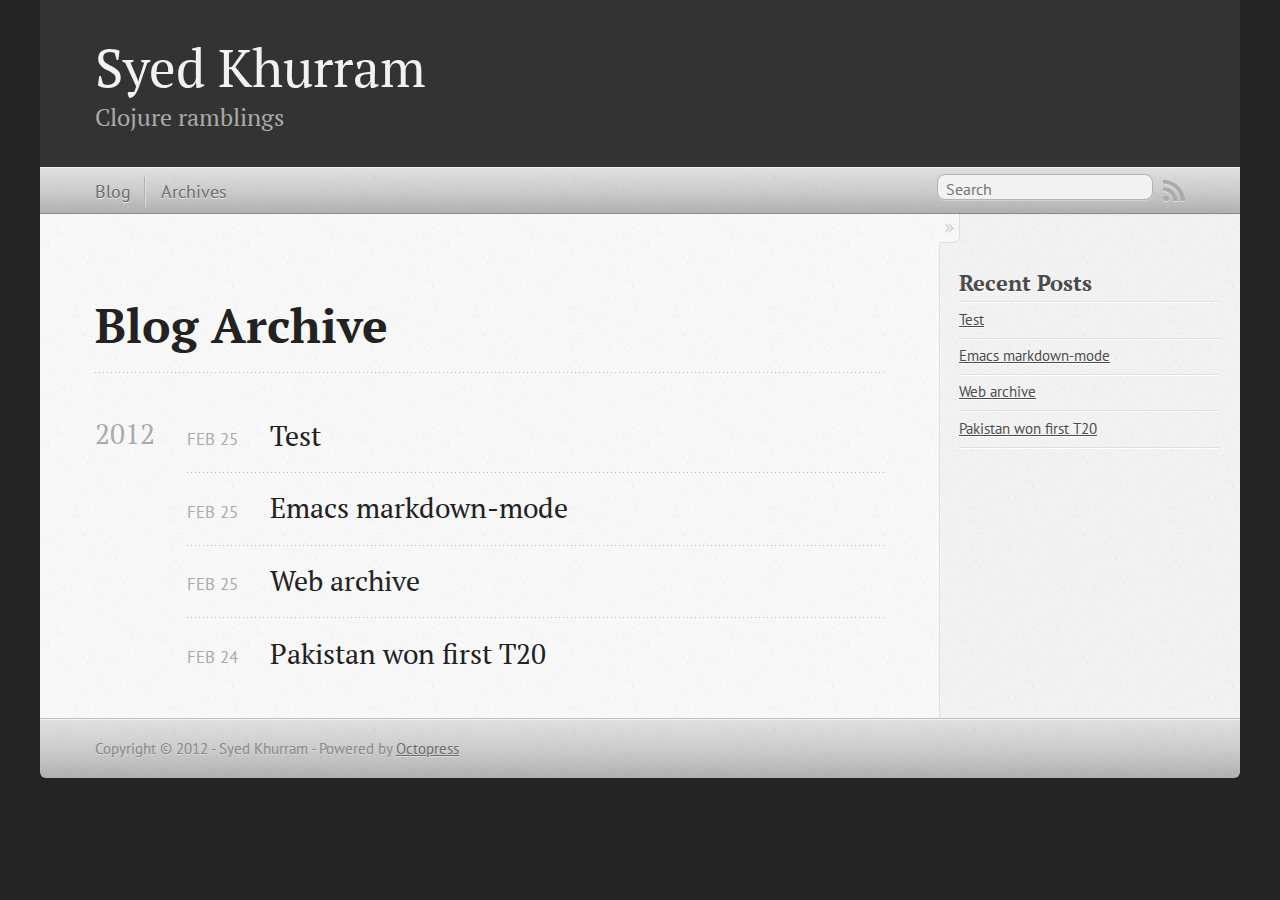
<file: blog/archives/index.html>
<!DOCTYPE html>
<!--[if IEMobile 7 ]><html class="no-js iem7"><![endif]-->
<!--[if lt IE 9]><html class="no-js lte-ie8"><![endif]-->
<!--[if (gt IE 8)|(gt IEMobile 7)|!(IEMobile)|!(IE)]><!--><html class="no-js" lang="en"><!--<![endif]-->
<head>
  <meta charset="utf-8">
  <title>Blog Archive - Syed Khurram</title>
  <meta name="author" content="Syed Khurram">

  
  <meta name="description" content="Blog Archive 2012 Test
Feb 25 2012 Emacs markdown-mode
Feb 25 2012 Web archive
Feb 25 2012 Pakistan won first T20
Feb 24 2012 Recent Posts Test &hellip;">
  

  <!-- http://t.co/dKP3o1e -->
  <meta name="HandheldFriendly" content="True">
  <meta name="MobileOptimized" content="320">
  <meta name="viewport" content="width=device-width, initial-scale=1">

  
  <link rel="canonical" href="http://skhurram.github.com/blog/archives">
  <link href="/favicon.png" rel="icon">
  <link href="/stylesheets/screen.css" media="screen, projection" rel="stylesheet" type="text/css">
  <script src="/javascripts/modernizr-2.0.js"></script>
  <script src="/javascripts/ender.js"></script>
  <script src="/javascripts/octopress.js" type="text/javascript"></script>
  <link href="/atom.xml" rel="alternate" title="Syed Khurram" type="application/atom+xml">
  <!--Fonts from Google"s Web font directory at http://google.com/webfonts -->
<link href="http://fonts.googleapis.com/css?family=PT+Serif:regular,italic,bold,bolditalic" rel="stylesheet" type="text/css">
<link href="http://fonts.googleapis.com/css?family=PT+Sans:regular,italic,bold,bolditalic" rel="stylesheet" type="text/css">

  

</head>

<body   >
  <header role="banner"><hgroup>
  <h1><a href="/">Syed Khurram</a></h1>
  
    <h2>Clojure ramblings</h2>
  
</hgroup>

</header>
  <nav role="navigation"><ul class="subscription" data-subscription="rss">
  <li><a href="/atom.xml" rel="subscribe-rss" title="subscribe via RSS">RSS</a></li>
  
</ul>
  
<form action="http://google.com/search" method="get">
  <fieldset role="search">
    <input type="hidden" name="q" value="site:skhurram.github.com" />
    <input class="search" type="text" name="q" results="0" placeholder="Search"/>
  </fieldset>
</form>
  
<ul class="main-navigation">
  <li><a href="/">Blog</a></li>
  <li><a href="/blog/archives">Archives</a></li>
</ul>

</nav>
  <div id="main">
    <div id="content">
      <div>
<article role="article">
  
  <header>
    <h1 class="entry-title">Blog Archive</h1>
    
  </header>
  
  <div id="blog-archives">



  
  <h2>2012</h2>

<article>
  
<h1><a href="/blog/2012/02/25/test/">Test</a></h1>
<time datetime="2012-02-25T14:58:00+03:00" pubdate><span class='month'>Feb</span> <span class='day'>25</span> <span class='year'>2012</span></time>


</article>



<article>
  
<h1><a href="/blog/2012/02/25/emacs-markdown-mode/">Emacs markdown-mode</a></h1>
<time datetime="2012-02-25T11:42:00+03:00" pubdate><span class='month'>Feb</span> <span class='day'>25</span> <span class='year'>2012</span></time>


</article>



<article>
  
<h1><a href="/blog/2012/02/25/web-archive/">Web archive</a></h1>
<time datetime="2012-02-25T11:28:00+03:00" pubdate><span class='month'>Feb</span> <span class='day'>25</span> <span class='year'>2012</span></time>


</article>



<article>
  
<h1><a href="/blog/2012/02/24/pakistan-won-first-t20/">Pakistan won first T20</a></h1>
<time datetime="2012-02-24T07:16:00+03:00" pubdate><span class='month'>Feb</span> <span class='day'>24</span> <span class='year'>2012</span></time>


</article>

</div>

  
</article>

</div>

<aside class="sidebar">
  
    <section>
  <h1>Recent Posts</h1>
  <ul id="recent_posts">
    
      <li class="post">
        <a href="/blog/2012/02/25/test/">Test</a>
      </li>
    
      <li class="post">
        <a href="/blog/2012/02/25/emacs-markdown-mode/">Emacs markdown-mode</a>
      </li>
    
      <li class="post">
        <a href="/blog/2012/02/25/web-archive/">Web archive</a>
      </li>
    
      <li class="post">
        <a href="/blog/2012/02/24/pakistan-won-first-t20/">Pakistan won first T20</a>
      </li>
    
  </ul>
</section>






  
</aside>


    </div>
  </div>
  <footer role="contentinfo"><p>
  Copyright &copy; 2012 - Syed Khurram -
  <span class="credit">Powered by <a href="http://octopress.org">Octopress</a></span>
</p>

</footer>
  







  <script type="text/javascript">
    (function(){
      var twitterWidgets = document.createElement('script');
      twitterWidgets.type = 'text/javascript';
      twitterWidgets.async = true;
      twitterWidgets.src = 'http://platform.twitter.com/widgets.js';
      document.getElementsByTagName('head')[0].appendChild(twitterWidgets);
    })();
  </script>





</body>
</html>
</file>
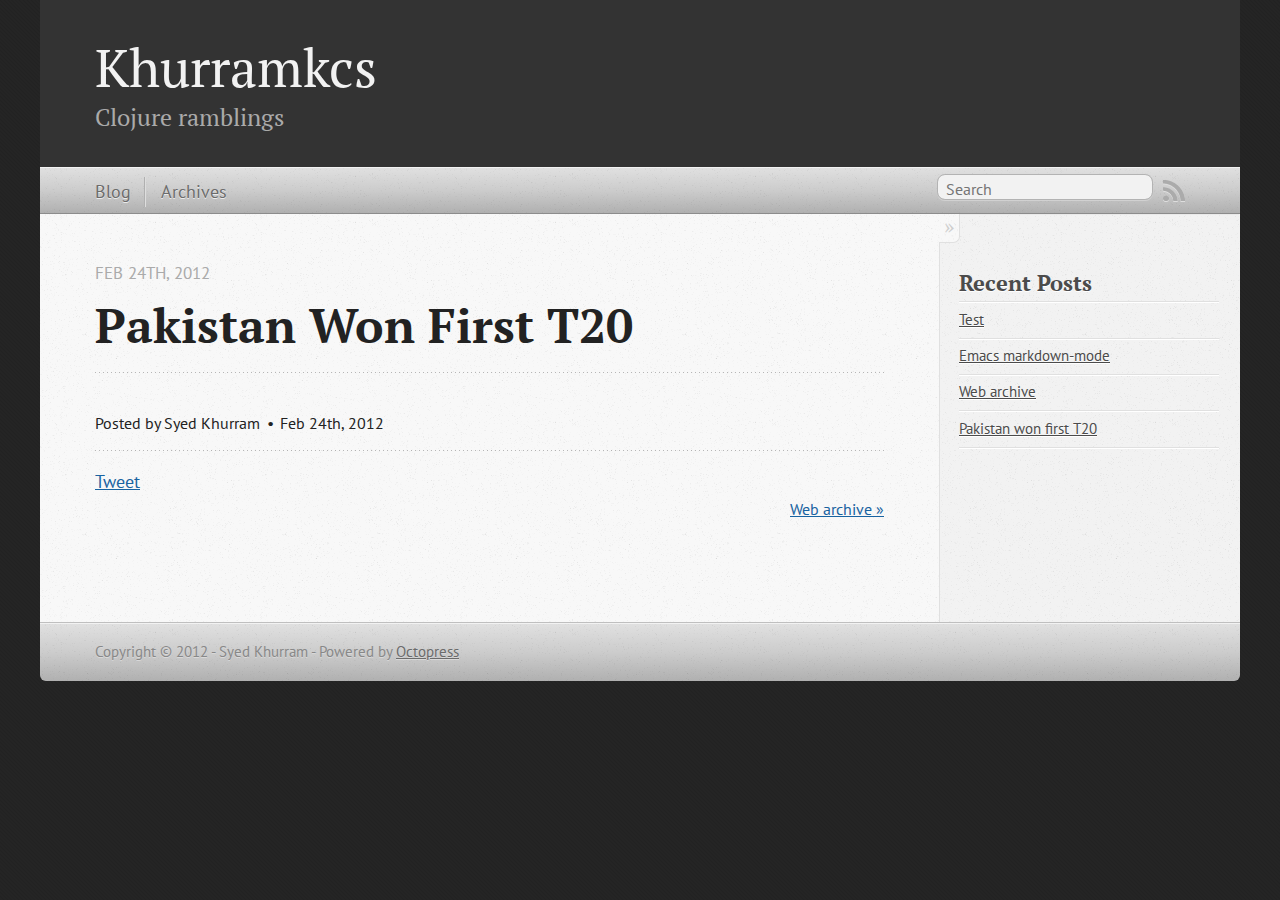
<file: blog/2012/02/24/pakistan-won-first-t20/index.html>
<!DOCTYPE html>
<!--[if IEMobile 7 ]><html class="no-js iem7"><![endif]-->
<!--[if lt IE 9]><html class="no-js lte-ie8"><![endif]-->
<!--[if (gt IE 8)|(gt IEMobile 7)|!(IEMobile)|!(IE)]><!--><html class="no-js" lang="en"><!--<![endif]-->
<head>
  <meta charset="utf-8">
  <title>Pakistan won first T20 - Khurramkcs</title>
  <meta name="author" content="Syed Khurram">

  
  <meta name="description" content="
">
  

  <!-- http://t.co/dKP3o1e -->
  <meta name="HandheldFriendly" content="True">
  <meta name="MobileOptimized" content="320">
  <meta name="viewport" content="width=device-width, initial-scale=1">

  
  <link rel="canonical" href="http://skhurram.github.com/blog/2012/02/24/pakistan-won-first-t20">
  <link href="/favicon.png" rel="icon">
  <link href="/stylesheets/screen.css" media="screen, projection" rel="stylesheet" type="text/css">
  <script src="/javascripts/modernizr-2.0.js"></script>
  <script src="/javascripts/ender.js"></script>
  <script src="/javascripts/octopress.js" type="text/javascript"></script>
  <link href="/atom.xml" rel="alternate" title="Syed Khurram" type="application/atom+xml">
  <!--Fonts from Google"s Web font directory at http://google.com/webfonts -->
<link href="http://fonts.googleapis.com/css?family=PT+Serif:regular,italic,bold,bolditalic" rel="stylesheet" type="text/css">
<link href="http://fonts.googleapis.com/css?family=PT+Sans:regular,italic,bold,bolditalic" rel="stylesheet" type="text/css">

  

</head>

<body   >
  <header role="banner"><hgroup>
  <h1><a href="/">Khurramkcs</a></h1>
  
    <h2>Clojure ramblings</h2>
  
</hgroup>

</header>
  <nav role="navigation"><ul class="subscription" data-subscription="rss">
  <li><a href="/atom.xml" rel="subscribe-rss" title="subscribe via RSS">RSS</a></li>
  
</ul>
  
<form action="http://google.com/search" method="get">
  <fieldset role="search">
    <input type="hidden" name="q" value="site:skhurram.github.com" />
    <input class="search" type="text" name="q" results="0" placeholder="Search"/>
  </fieldset>
</form>
  
<ul class="main-navigation">
  <li><a href="/">Blog</a></li>
  <li><a href="/blog/archives">Archives</a></li>
</ul>

</nav>
  <div id="main">
    <div id="content">
      <div>
<article class="hentry" role="article">
  
  <header>
    
      <h1 class="entry-title">Pakistan Won First T20</h1>
    
    
      <p class="meta">
        








  


<time datetime="2012-02-24T07:16:00+03:00" pubdate data-updated="true">Feb 24<span>th</span>, 2012</time>
        
      </p>
    
  </header>


<div class="entry-content">
</div>


  <footer>
    <p class="meta">
      
  

<span class="byline author vcard">Posted by <span class="fn">Syed Khurram</span></span>

      








  


<time datetime="2012-02-24T07:16:00+03:00" pubdate data-updated="true">Feb 24<span>th</span>, 2012</time>
      


    </p>
    
      <div class="sharing">
  
  <a href="http://twitter.com/share" class="twitter-share-button" data-url="http://skhurram.github.com/blog/2012/02/24/pakistan-won-first-t20/" data-via="" data-counturl="http://skhurram.github.com/blog/2012/02/24/pakistan-won-first-t20/" >Tweet</a>
  
  
  
</div>

    
    <p class="meta">
      
      
        <a class="basic-alignment right" href="/blog/2012/02/25/web-archive/" title="Next Post: Web archive">Web archive &raquo;</a>
      
    </p>
  </footer>
</article>

</div>

<aside class="sidebar">
  
    <section>
  <h1>Recent Posts</h1>
  <ul id="recent_posts">
    
      <li class="post">
        <a href="/blog/2012/02/25/test/">Test</a>
      </li>
    
      <li class="post">
        <a href="/blog/2012/02/25/emacs-markdown-mode/">Emacs markdown-mode</a>
      </li>
    
      <li class="post">
        <a href="/blog/2012/02/25/web-archive/">Web archive</a>
      </li>
    
      <li class="post">
        <a href="/blog/2012/02/24/pakistan-won-first-t20/">Pakistan won first T20</a>
      </li>
    
  </ul>
</section>






  
</aside>


    </div>
  </div>
  <footer role="contentinfo"><p>
  Copyright &copy; 2012 - Syed Khurram -
  <span class="credit">Powered by <a href="http://octopress.org">Octopress</a></span>
</p>

</footer>
  







  <script type="text/javascript">
    (function(){
      var twitterWidgets = document.createElement('script');
      twitterWidgets.type = 'text/javascript';
      twitterWidgets.async = true;
      twitterWidgets.src = 'http://platform.twitter.com/widgets.js';
      document.getElementsByTagName('head')[0].appendChild(twitterWidgets);
    })();
  </script>





</body>
</html>
</file>
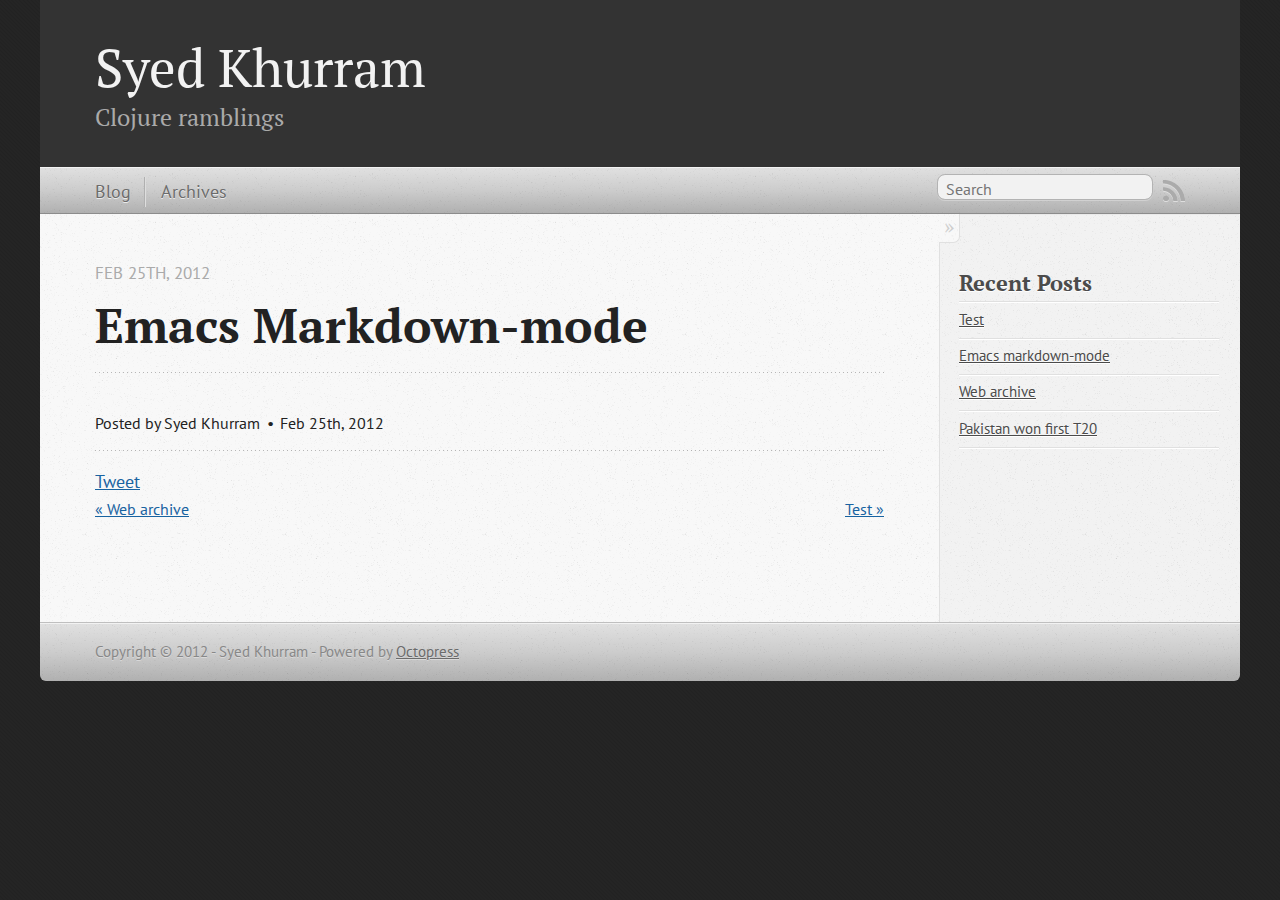
<file: blog/2012/02/25/emacs-markdown-mode/index.html>
<!DOCTYPE html>
<!--[if IEMobile 7 ]><html class="no-js iem7"><![endif]-->
<!--[if lt IE 9]><html class="no-js lte-ie8"><![endif]-->
<!--[if (gt IE 8)|(gt IEMobile 7)|!(IEMobile)|!(IE)]><!--><html class="no-js" lang="en"><!--<![endif]-->
<head>
  <meta charset="utf-8">
  <title>Emacs markdown-mode - Syed Khurram</title>
  <meta name="author" content="Syed Khurram">

  
  <meta name="description" content="
">
  

  <!-- http://t.co/dKP3o1e -->
  <meta name="HandheldFriendly" content="True">
  <meta name="MobileOptimized" content="320">
  <meta name="viewport" content="width=device-width, initial-scale=1">

  
  <link rel="canonical" href="http://skhurram.github.com/blog/2012/02/25/emacs-markdown-mode">
  <link href="/favicon.png" rel="icon">
  <link href="/stylesheets/screen.css" media="screen, projection" rel="stylesheet" type="text/css">
  <script src="/javascripts/modernizr-2.0.js"></script>
  <script src="/javascripts/ender.js"></script>
  <script src="/javascripts/octopress.js" type="text/javascript"></script>
  <link href="/atom.xml" rel="alternate" title="Syed Khurram" type="application/atom+xml">
  <!--Fonts from Google"s Web font directory at http://google.com/webfonts -->
<link href="http://fonts.googleapis.com/css?family=PT+Serif:regular,italic,bold,bolditalic" rel="stylesheet" type="text/css">
<link href="http://fonts.googleapis.com/css?family=PT+Sans:regular,italic,bold,bolditalic" rel="stylesheet" type="text/css">

  

</head>

<body   >
  <header role="banner"><hgroup>
  <h1><a href="/">Syed Khurram</a></h1>
  
    <h2>Clojure ramblings</h2>
  
</hgroup>

</header>
  <nav role="navigation"><ul class="subscription" data-subscription="rss">
  <li><a href="/atom.xml" rel="subscribe-rss" title="subscribe via RSS">RSS</a></li>
  
</ul>
  
<form action="http://google.com/search" method="get">
  <fieldset role="search">
    <input type="hidden" name="q" value="site:skhurram.github.com" />
    <input class="search" type="text" name="q" results="0" placeholder="Search"/>
  </fieldset>
</form>
  
<ul class="main-navigation">
  <li><a href="/">Blog</a></li>
  <li><a href="/blog/archives">Archives</a></li>
</ul>

</nav>
  <div id="main">
    <div id="content">
      <div>
<article class="hentry" role="article">
  
  <header>
    
      <h1 class="entry-title">Emacs Markdown-mode</h1>
    
    
      <p class="meta">
        








  


<time datetime="2012-02-25T11:42:00+03:00" pubdate data-updated="true">Feb 25<span>th</span>, 2012</time>
        
      </p>
    
  </header>


<div class="entry-content">
</div>


  <footer>
    <p class="meta">
      
  

<span class="byline author vcard">Posted by <span class="fn">Syed Khurram</span></span>

      








  


<time datetime="2012-02-25T11:42:00+03:00" pubdate data-updated="true">Feb 25<span>th</span>, 2012</time>
      


    </p>
    
      <div class="sharing">
  
  <a href="http://twitter.com/share" class="twitter-share-button" data-url="http://skhurram.github.com/blog/2012/02/25/emacs-markdown-mode/" data-via="" data-counturl="http://skhurram.github.com/blog/2012/02/25/emacs-markdown-mode/" >Tweet</a>
  
  
  
</div>

    
    <p class="meta">
      
        <a class="basic-alignment left" href="/blog/2012/02/25/web-archive/" title="Previous Post: Web archive">&laquo; Web archive</a>
      
      
        <a class="basic-alignment right" href="/blog/2012/02/25/test/" title="Next Post: Test">Test &raquo;</a>
      
    </p>
  </footer>
</article>

</div>

<aside class="sidebar">
  
    <section>
  <h1>Recent Posts</h1>
  <ul id="recent_posts">
    
      <li class="post">
        <a href="/blog/2012/02/25/test/">Test</a>
      </li>
    
      <li class="post">
        <a href="/blog/2012/02/25/emacs-markdown-mode/">Emacs markdown-mode</a>
      </li>
    
      <li class="post">
        <a href="/blog/2012/02/25/web-archive/">Web archive</a>
      </li>
    
      <li class="post">
        <a href="/blog/2012/02/24/pakistan-won-first-t20/">Pakistan won first T20</a>
      </li>
    
  </ul>
</section>






  
</aside>


    </div>
  </div>
  <footer role="contentinfo"><p>
  Copyright &copy; 2012 - Syed Khurram -
  <span class="credit">Powered by <a href="http://octopress.org">Octopress</a></span>
</p>

</footer>
  







  <script type="text/javascript">
    (function(){
      var twitterWidgets = document.createElement('script');
      twitterWidgets.type = 'text/javascript';
      twitterWidgets.async = true;
      twitterWidgets.src = 'http://platform.twitter.com/widgets.js';
      document.getElementsByTagName('head')[0].appendChild(twitterWidgets);
    })();
  </script>





</body>
</html>
</file>
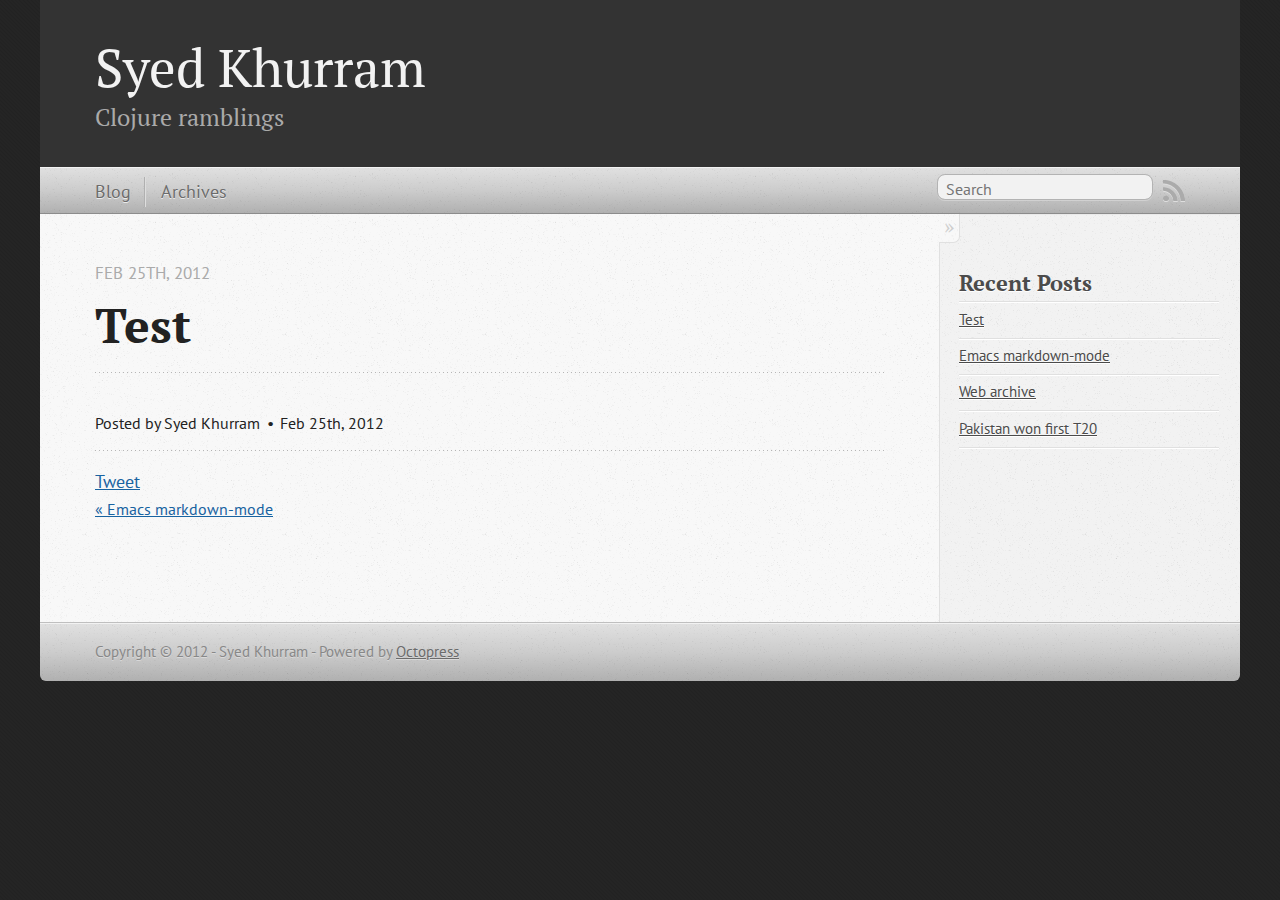
<file: blog/2012/02/25/test/index.html>
<!DOCTYPE html>
<!--[if IEMobile 7 ]><html class="no-js iem7"><![endif]-->
<!--[if lt IE 9]><html class="no-js lte-ie8"><![endif]-->
<!--[if (gt IE 8)|(gt IEMobile 7)|!(IEMobile)|!(IE)]><!--><html class="no-js" lang="en"><!--<![endif]-->
<head>
  <meta charset="utf-8">
  <title>Test - Syed Khurram</title>
  <meta name="author" content="Syed Khurram">

  
  <meta name="description" content="
">
  

  <!-- http://t.co/dKP3o1e -->
  <meta name="HandheldFriendly" content="True">
  <meta name="MobileOptimized" content="320">
  <meta name="viewport" content="width=device-width, initial-scale=1">

  
  <link rel="canonical" href="http://skhurram.github.com/blog/2012/02/25/test">
  <link href="/favicon.png" rel="icon">
  <link href="/stylesheets/screen.css" media="screen, projection" rel="stylesheet" type="text/css">
  <script src="/javascripts/modernizr-2.0.js"></script>
  <script src="/javascripts/ender.js"></script>
  <script src="/javascripts/octopress.js" type="text/javascript"></script>
  <link href="/atom.xml" rel="alternate" title="Syed Khurram" type="application/atom+xml">
  <!--Fonts from Google"s Web font directory at http://google.com/webfonts -->
<link href="http://fonts.googleapis.com/css?family=PT+Serif:regular,italic,bold,bolditalic" rel="stylesheet" type="text/css">
<link href="http://fonts.googleapis.com/css?family=PT+Sans:regular,italic,bold,bolditalic" rel="stylesheet" type="text/css">

  

</head>

<body   >
  <header role="banner"><hgroup>
  <h1><a href="/">Syed Khurram</a></h1>
  
    <h2>Clojure ramblings</h2>
  
</hgroup>

</header>
  <nav role="navigation"><ul class="subscription" data-subscription="rss">
  <li><a href="/atom.xml" rel="subscribe-rss" title="subscribe via RSS">RSS</a></li>
  
</ul>
  
<form action="http://google.com/search" method="get">
  <fieldset role="search">
    <input type="hidden" name="q" value="site:skhurram.github.com" />
    <input class="search" type="text" name="q" results="0" placeholder="Search"/>
  </fieldset>
</form>
  
<ul class="main-navigation">
  <li><a href="/">Blog</a></li>
  <li><a href="/blog/archives">Archives</a></li>
</ul>

</nav>
  <div id="main">
    <div id="content">
      <div>
<article class="hentry" role="article">
  
  <header>
    
      <h1 class="entry-title">Test</h1>
    
    
      <p class="meta">
        








  


<time datetime="2012-02-25T14:58:00+03:00" pubdate data-updated="true">Feb 25<span>th</span>, 2012</time>
        
      </p>
    
  </header>


<div class="entry-content">
</div>


  <footer>
    <p class="meta">
      
  

<span class="byline author vcard">Posted by <span class="fn">Syed Khurram</span></span>

      








  


<time datetime="2012-02-25T14:58:00+03:00" pubdate data-updated="true">Feb 25<span>th</span>, 2012</time>
      


    </p>
    
      <div class="sharing">
  
  <a href="http://twitter.com/share" class="twitter-share-button" data-url="http://skhurram.github.com/blog/2012/02/25/test/" data-via="" data-counturl="http://skhurram.github.com/blog/2012/02/25/test/" >Tweet</a>
  
  
  
</div>

    
    <p class="meta">
      
        <a class="basic-alignment left" href="/blog/2012/02/25/emacs-markdown-mode/" title="Previous Post: Emacs markdown-mode">&laquo; Emacs markdown-mode</a>
      
      
    </p>
  </footer>
</article>

</div>

<aside class="sidebar">
  
    <section>
  <h1>Recent Posts</h1>
  <ul id="recent_posts">
    
      <li class="post">
        <a href="/blog/2012/02/25/test/">Test</a>
      </li>
    
      <li class="post">
        <a href="/blog/2012/02/25/emacs-markdown-mode/">Emacs markdown-mode</a>
      </li>
    
      <li class="post">
        <a href="/blog/2012/02/25/web-archive/">Web archive</a>
      </li>
    
      <li class="post">
        <a href="/blog/2012/02/24/pakistan-won-first-t20/">Pakistan won first T20</a>
      </li>
    
  </ul>
</section>






  
</aside>


    </div>
  </div>
  <footer role="contentinfo"><p>
  Copyright &copy; 2012 - Syed Khurram -
  <span class="credit">Powered by <a href="http://octopress.org">Octopress</a></span>
</p>

</footer>
  







  <script type="text/javascript">
    (function(){
      var twitterWidgets = document.createElement('script');
      twitterWidgets.type = 'text/javascript';
      twitterWidgets.async = true;
      twitterWidgets.src = 'http://platform.twitter.com/widgets.js';
      document.getElementsByTagName('head')[0].appendChild(twitterWidgets);
    })();
  </script>





</body>
</html>
</file>
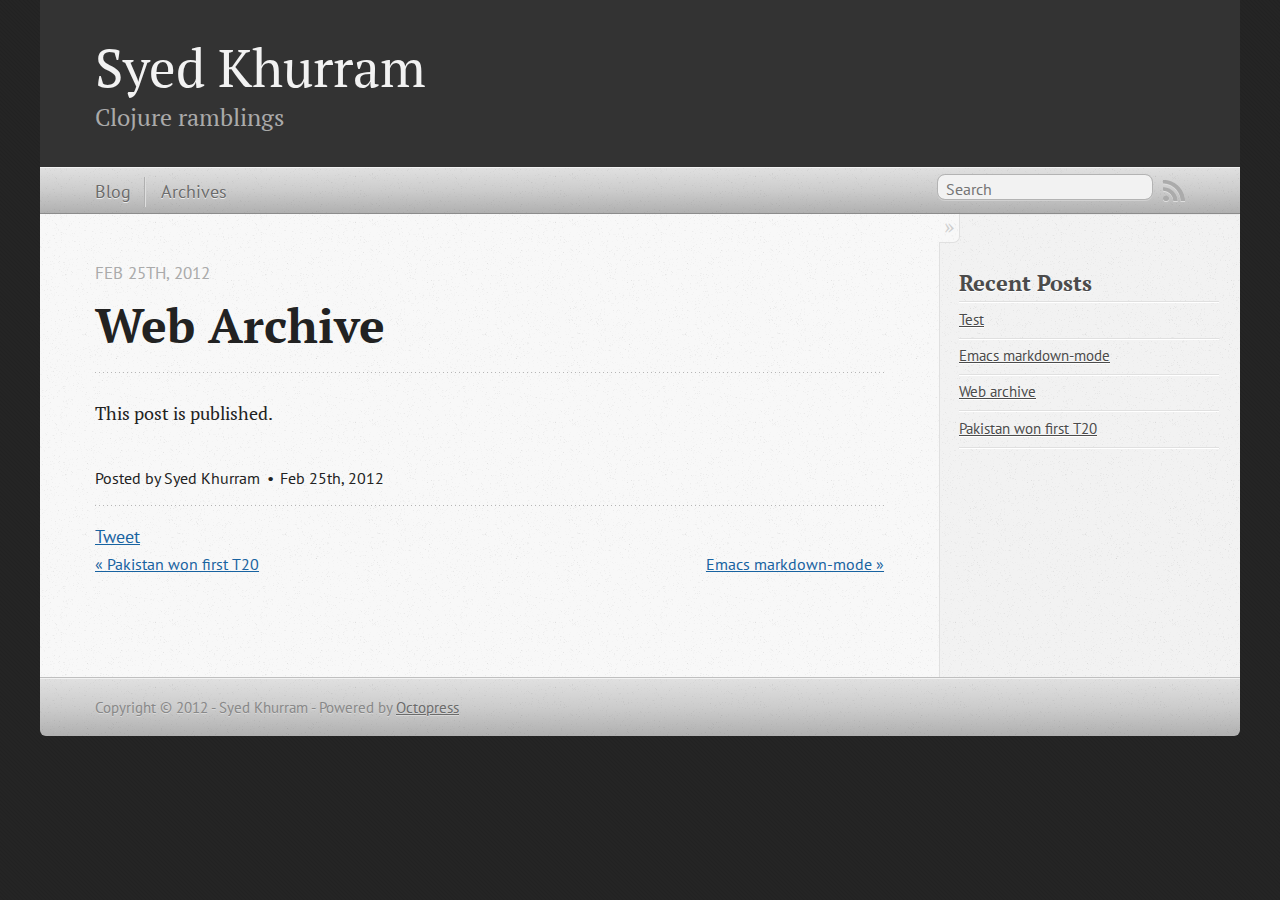
<file: blog/2012/02/25/web-archive/index.html>
<!DOCTYPE html>
<!--[if IEMobile 7 ]><html class="no-js iem7"><![endif]-->
<!--[if lt IE 9]><html class="no-js lte-ie8"><![endif]-->
<!--[if (gt IE 8)|(gt IEMobile 7)|!(IEMobile)|!(IE)]><!--><html class="no-js" lang="en"><!--<![endif]-->
<head>
  <meta charset="utf-8">
  <title>Web archive - Syed Khurram</title>
  <meta name="author" content="Syed Khurram">

  
  <meta name="description" content="This post is published.
">
  

  <!-- http://t.co/dKP3o1e -->
  <meta name="HandheldFriendly" content="True">
  <meta name="MobileOptimized" content="320">
  <meta name="viewport" content="width=device-width, initial-scale=1">

  
  <link rel="canonical" href="http://skhurram.github.com/blog/2012/02/25/web-archive">
  <link href="/favicon.png" rel="icon">
  <link href="/stylesheets/screen.css" media="screen, projection" rel="stylesheet" type="text/css">
  <script src="/javascripts/modernizr-2.0.js"></script>
  <script src="/javascripts/ender.js"></script>
  <script src="/javascripts/octopress.js" type="text/javascript"></script>
  <link href="/atom.xml" rel="alternate" title="Syed Khurram" type="application/atom+xml">
  <!--Fonts from Google"s Web font directory at http://google.com/webfonts -->
<link href="http://fonts.googleapis.com/css?family=PT+Serif:regular,italic,bold,bolditalic" rel="stylesheet" type="text/css">
<link href="http://fonts.googleapis.com/css?family=PT+Sans:regular,italic,bold,bolditalic" rel="stylesheet" type="text/css">

  

</head>

<body   >
  <header role="banner"><hgroup>
  <h1><a href="/">Syed Khurram</a></h1>
  
    <h2>Clojure ramblings</h2>
  
</hgroup>

</header>
  <nav role="navigation"><ul class="subscription" data-subscription="rss">
  <li><a href="/atom.xml" rel="subscribe-rss" title="subscribe via RSS">RSS</a></li>
  
</ul>
  
<form action="http://google.com/search" method="get">
  <fieldset role="search">
    <input type="hidden" name="q" value="site:skhurram.github.com" />
    <input class="search" type="text" name="q" results="0" placeholder="Search"/>
  </fieldset>
</form>
  
<ul class="main-navigation">
  <li><a href="/">Blog</a></li>
  <li><a href="/blog/archives">Archives</a></li>
</ul>

</nav>
  <div id="main">
    <div id="content">
      <div>
<article class="hentry" role="article">
  
  <header>
    
      <h1 class="entry-title">Web Archive</h1>
    
    
      <p class="meta">
        








  


<time datetime="2012-02-25T11:28:00+03:00" pubdate data-updated="true">Feb 25<span>th</span>, 2012</time>
        
      </p>
    
  </header>


<div class="entry-content"><p>This post is published.</p>
</div>


  <footer>
    <p class="meta">
      
  

<span class="byline author vcard">Posted by <span class="fn">Syed Khurram</span></span>

      








  


<time datetime="2012-02-25T11:28:00+03:00" pubdate data-updated="true">Feb 25<span>th</span>, 2012</time>
      


    </p>
    
      <div class="sharing">
  
  <a href="http://twitter.com/share" class="twitter-share-button" data-url="http://skhurram.github.com/blog/2012/02/25/web-archive/" data-via="" data-counturl="http://skhurram.github.com/blog/2012/02/25/web-archive/" >Tweet</a>
  
  
  
</div>

    
    <p class="meta">
      
        <a class="basic-alignment left" href="/blog/2012/02/24/pakistan-won-first-t20/" title="Previous Post: Pakistan won first T20">&laquo; Pakistan won first T20</a>
      
      
        <a class="basic-alignment right" href="/blog/2012/02/25/emacs-markdown-mode/" title="Next Post: Emacs markdown-mode">Emacs markdown-mode &raquo;</a>
      
    </p>
  </footer>
</article>

</div>

<aside class="sidebar">
  
    <section>
  <h1>Recent Posts</h1>
  <ul id="recent_posts">
    
      <li class="post">
        <a href="/blog/2012/02/25/test/">Test</a>
      </li>
    
      <li class="post">
        <a href="/blog/2012/02/25/emacs-markdown-mode/">Emacs markdown-mode</a>
      </li>
    
      <li class="post">
        <a href="/blog/2012/02/25/web-archive/">Web archive</a>
      </li>
    
      <li class="post">
        <a href="/blog/2012/02/24/pakistan-won-first-t20/">Pakistan won first T20</a>
      </li>
    
  </ul>
</section>






  
</aside>


    </div>
  </div>
  <footer role="contentinfo"><p>
  Copyright &copy; 2012 - Syed Khurram -
  <span class="credit">Powered by <a href="http://octopress.org">Octopress</a></span>
</p>

</footer>
  







  <script type="text/javascript">
    (function(){
      var twitterWidgets = document.createElement('script');
      twitterWidgets.type = 'text/javascript';
      twitterWidgets.async = true;
      twitterWidgets.src = 'http://platform.twitter.com/widgets.js';
      document.getElementsByTagName('head')[0].appendChild(twitterWidgets);
    })();
  </script>





</body>
</html>
</file>
<file: stylesheets/screen.css>
html,body,div,span,applet,object,iframe,h1,h2,h3,h4,h5,h6,p,blockquote,pre,a,abbr,acronym,address,big,cite,code,del,dfn,em,img,ins,kbd,q,s,samp,small,strike,strong,sub,sup,tt,var,b,u,i,center,dl,dt,dd,ol,ul,li,fieldset,form,label,legend,table,caption,tbody,tfoot,thead,tr,th,td,article,aside,canvas,details,embed,figure,figcaption,footer,header,hgroup,menu,nav,output,ruby,section,summary,time,mark,audio,video{margin:0;padding:0;border:0;font-size:100%;font:inherit;vertical-align:baseline}body{line-height:1}ol,ul{list-style:none}table{border-collapse:collapse;border-spacing:0}caption,th,td{text-align:left;font-weight:normal;vertical-align:middle}q,blockquote{quotes:none}q:before,q:after,blockquote:before,blockquote:after{content:"";content:none}a img{border:none}article,aside,details,figcaption,figure,footer,header,hgroup,menu,nav,section,summary{display:block}article,aside,details,figcaption,figure,footer,header,hgroup,menu,nav,section,summary{display:block}a{color:#1863a1}a:visited{color:#751590}a:focus{color:#0181eb}a:hover{color:#0181eb}a:active{color:#01579f}aside.sidebar a{color:#1863a1}aside.sidebar a:focus{color:#0181eb}aside.sidebar a:hover{color:#0181eb}aside.sidebar a:active{color:#01579f}a{-moz-transition:color 0.3s;-webkit-transition:color 0.3s;-o-transition:color 0.3s;transition:color 0.3s}html{background:#252525 url('/images/line-tile.png?1330056721') top left}body > div{background:#f2f2f2 url('/images/noise.png?1330056721') top left;border-bottom:1px solid #bfbfbf}body > div > div{background:#f8f8f8 url('/images/noise.png?1330056721') top left;border-right:1px solid #e0e0e0}.heading,body > header h1,h1,h2,h3,h4,h5,h6{font-family:"PT Serif", "Georgia", "Helvetica Neue", Arial, sans-serif}.sans,body > header h2,body > nav form .search,body > nav a,article header p.meta,article > footer,#content .blog-index footer,html .gist .gist-file .gist-meta,#blog-archives a.category,#blog-archives time,aside.sidebar section,body > footer{font-family:"PT Sans", "Helvetica Neue", Arial, sans-serif}.serif,body,#content .blog-index a[rel=full-article]{font-family:"PT Serif", Georgia, Times, "Times New Roman", serif}.mono,pre,code,tt,p code,li code{font-family:Menlo, Monaco, "Andale Mono", "lucida console", "Courier New", monospace}body > header h1{font-size:2.2em;font-family:"PT Serif", "Georgia", "Helvetica Neue", Arial, sans-serif;font-weight:normal;line-height:1.2em;margin-bottom:0.6667em}body > header h2{font-family:"PT Serif", "Georgia", "Helvetica Neue", Arial, sans-serif}body{line-height:1.5em;color:#222}h1{font-size:2.2em;line-height:1.2em}@media only screen and (min-width: 992px){body{font-size:1.15em}h1{font-size:2.6em;line-height:1.2em}}h1,h2,h3,h4,h5,h6{text-rendering:optimizelegibility;margin-bottom:1em;font-weight:bold}h2,section h1{font-size:1.5em}h3,section h2,section section h1{font-size:1.3em}h4,section h3,section section h2,section section section h1{font-size:1em}h5,section h4,section section h3{font-size:.9em}h6,section h5,section section h4,section section section h3{font-size:.8em}p,blockquote,ul,ol{margin-bottom:1.5em}ul{list-style-type:disc}ul ul{list-style-type:circle;margin-bottom:0px}ul ul ul{list-style-type:square;margin-bottom:0px}ol{list-style-type:decimal}ol ol{list-style-type:lower-alpha;margin-bottom:0px}ol ol ol{list-style-type:lower-roman;margin-bottom:0px}ul,ul ul,ul ol,ol,ol ul,ol ol{margin-left:1.3em}strong{font-weight:bold}em{font-style:italic}sup,sub{font-size:0.8em;position:relative;display:inline-block}sup{top:-0.5em}sub{bottom:-0.5em}q{font-style:italic}q:before{content:"\201C"}q:after{content:"\201D"}em,dfn{font-style:italic}strong,dfn{font-weight:bold}del,s{text-decoration:line-through}abbr,acronym{border-bottom:1px dotted;cursor:help}sub,sup{line-height:0}hr{margin-bottom:0.2em}small{font-size:.8em}big{font-size:1.2em}blockquote{font-style:italic;position:relative;font-size:1.2em;line-height:1.5em;padding-left:1em;border-left:4px solid rgba(170,170,170,0.5)}blockquote cite{font-style:italic}blockquote cite a{color:#aaa !important;word-wrap:break-word}blockquote cite:before{content:'\2014';padding-right:.3em;padding-left:.3em;color:#aaa}@media only screen and (min-width: 992px){blockquote{padding-left:1.5em;border-left-width:4px}}.pullquote-right:before,.pullquote-left:before{padding:0;border:none;content:attr(data-pullquote);float:right;width:45%;margin:.5em 0 1em 1.5em;position:relative;top:7px;font-size:1.4em;line-height:1.45em}.pullquote-left:before{float:left;margin:.5em 1.5em 1em 0}.force-wrap,article a,aside.sidebar a{white-space:-moz-pre-wrap;white-space:-pre-wrap;white-space:-o-pre-wrap;white-space:pre-wrap;word-wrap:break-word}.group,body > header,body > nav,body > footer,body #content > article,body #content > div > article,body #content > div > section,body div.pagination,aside.sidebar,#main,#content,.collapse-sidebar aside.sidebar{*zoom:1}.group:after,body > header:after,body > nav:after,body > footer:after,body #content > article:after,body #content > div > article:after,body #content > div > section:after,body div.pagination:after,aside.sidebar:after,#main:after,#content:after,.collapse-sidebar aside.sidebar:after{content:"";display:table;clear:both}body{-webkit-text-size-adjust:none;max-width:1200px;position:relative;margin:0 auto}body > header,body > nav,body > footer,body #content > article,body #content > div > article,body #content > div > section{padding-left:18px;padding-right:18px}@media only screen and (min-width: 480px){body > header,body > nav,body > footer,body #content > article,body #content > div > article,body #content > div > section{padding-left:25px;padding-right:25px}}@media only screen and (min-width: 768px){body > header,body > nav,body > footer,body #content > article,body #content > div > article,body #content > div > section{padding-left:35px;padding-right:35px}}@media only screen and (min-width: 992px){body > header,body > nav,body > footer,body #content > article,body #content > div > article,body #content > div > section{padding-left:55px;padding-right:55px}}body div.pagination{margin-left:18px;margin-right:18px}@media only screen and (min-width: 480px){body div.pagination{margin-left:25px;margin-right:25px}}@media only screen and (min-width: 768px){body div.pagination{margin-left:35px;margin-right:35px}}@media only screen and (min-width: 992px){body div.pagination{margin-left:55px;margin-right:55px}}body > header{font-size:1em;padding-top:1.5em;padding-bottom:1.5em}#content{overflow:hidden}#content > div,#content > article{width:100%}aside.sidebar{float:none;padding:0 18px 1px;background-color:#f7f7f7;border-top:1px solid #e0e0e0}.flex-content,article img,article video,article .flash-video,aside.sidebar img{max-width:100%;height:auto}.basic-alignment.left,article img.left,article video.left,article .left.flash-video,aside.sidebar img.left{float:left;margin-right:1.5em}.basic-alignment.right,article img.right,article video.right,article .right.flash-video,aside.sidebar img.right{float:right;margin-left:1.5em}.basic-alignment.center,article img.center,article video.center,article .center.flash-video,aside.sidebar img.center{display:block;margin:0 auto 1.5em}.basic-alignment.left,article img.left,article video.left,article .left.flash-video,aside.sidebar img.left,.basic-alignment.right,article img.right,article video.right,article .right.flash-video,aside.sidebar img.right{margin-bottom:.8em}.toggle-sidebar,.no-sidebar .toggle-sidebar{display:none}@media only screen and (min-width: 750px){body.sidebar-footer aside.sidebar{float:none;width:auto;clear:left;margin:0;padding:0 35px 1px;background-color:#f7f7f7;border-top:1px solid #eaeaea}body.sidebar-footer aside.sidebar section.odd,body.sidebar-footer aside.sidebar section.even{float:left;width:48%}body.sidebar-footer aside.sidebar section.odd{margin-left:0}body.sidebar-footer aside.sidebar section.even{margin-left:4%}body.sidebar-footer aside.sidebar.thirds section{width:30%;margin-left:5%}body.sidebar-footer aside.sidebar.thirds section.first{margin-left:0;clear:both}}body.sidebar-footer #content{margin-right:0px}body.sidebar-footer .toggle-sidebar{display:none}@media only screen and (min-width: 550px){body > header{font-size:1em}}@media only screen and (min-width: 750px){aside.sidebar{float:none;width:auto;clear:left;margin:0;padding:0 35px 1px;background-color:#f7f7f7;border-top:1px solid #eaeaea}aside.sidebar section.odd,aside.sidebar section.even{float:left;width:48%}aside.sidebar section.odd{margin-left:0}aside.sidebar section.even{margin-left:4%}aside.sidebar.thirds section{width:30%;margin-left:5%}aside.sidebar.thirds section.first{margin-left:0;clear:both}}@media only screen and (min-width: 768px){body{-webkit-text-size-adjust:auto}body > header{font-size:1.2em}#main{padding:0;margin:0 auto}#content{overflow:visible;margin-right:240px;position:relative}.no-sidebar #content{margin-right:0;border-right:0}.collapse-sidebar #content{margin-right:20px}#content > div,#content > article{padding-top:17.5px;padding-bottom:17.5px;float:left}aside.sidebar{width:210px;padding:0 15px 15px;background:none;clear:none;float:left;margin:0 -100% 0 0}aside.sidebar section{width:auto;margin-left:0}aside.sidebar section.odd,aside.sidebar section.even{float:none;width:auto;margin-left:0}.collapse-sidebar aside.sidebar{float:none;width:auto;clear:left;margin:0;padding:0 35px 1px;background-color:#f7f7f7;border-top:1px solid #eaeaea}.collapse-sidebar aside.sidebar section.odd,.collapse-sidebar aside.sidebar section.even{float:left;width:48%}.collapse-sidebar aside.sidebar section.odd{margin-left:0}.collapse-sidebar aside.sidebar section.even{margin-left:4%}.collapse-sidebar aside.sidebar.thirds section{width:30%;margin-left:5%}.collapse-sidebar aside.sidebar.thirds section.first{margin-left:0;clear:both}}@media only screen and (min-width: 992px){body > header{font-size:1.3em}#content{margin-right:300px}#content > div,#content > article{padding-top:27.5px;padding-bottom:27.5px}aside.sidebar{width:260px;padding:1.2em 20px 20px}.collapse-sidebar aside.sidebar{padding-left:55px;padding-right:55px}}@media only screen and (min-width: 768px){ul,ol{margin-left:0}}body > header{background:#333}body > header h1{display:inline-block;margin:0}body > header h1 a,body > header h1 a:visited,body > header h1 a:hover{color:#f2f2f2;text-decoration:none}body > header h2{margin:.2em 0 0;font-size:1em;color:#aaa;font-weight:normal}body > nav{position:relative;background-color:#ccc;background:url('/images/noise.png?1330056721'),-webkit-gradient(linear, 50% 0%, 50% 100%, color-stop(0%, #e0e0e0), color-stop(50%, #cccccc), color-stop(100%, #b0b0b0));background:url('/images/noise.png?1330056721'),-webkit-linear-gradient(#e0e0e0,#cccccc,#b0b0b0);background:url('/images/noise.png?1330056721'),-moz-linear-gradient(#e0e0e0,#cccccc,#b0b0b0);background:url('/images/noise.png?1330056721'),-o-linear-gradient(#e0e0e0,#cccccc,#b0b0b0);background:url('/images/noise.png?1330056721'),-ms-linear-gradient(#e0e0e0,#cccccc,#b0b0b0);background:url('/images/noise.png?1330056721'),linear-gradient(#e0e0e0,#cccccc,#b0b0b0);border-top:1px solid #f2f2f2;border-bottom:1px solid #8c8c8c;padding-top:.35em;padding-bottom:.35em}body > nav form{-moz-background-clip:padding;-webkit-background-clip:padding;-o-background-clip:padding-box;-ms-background-clip:padding-box;-khtml-background-clip:padding-box;background-clip:padding-box;margin:0;padding:0}body > nav form .search{padding:.3em .5em 0;font-size:.85em;line-height:1.1em;width:95%;-moz-border-radius:0.5em;-webkit-border-radius:0.5em;-o-border-radius:0.5em;-ms-border-radius:0.5em;-khtml-border-radius:0.5em;border-radius:0.5em;-moz-background-clip:padding;-webkit-background-clip:padding;-o-background-clip:padding-box;-ms-background-clip:padding-box;-khtml-background-clip:padding-box;background-clip:padding-box;-moz-box-shadow:#d1d1d1 0 1px;-webkit-box-shadow:#d1d1d1 0 1px;-o-box-shadow:#d1d1d1 0 1px;box-shadow:#d1d1d1 0 1px;background-color:#f2f2f2;border:1px solid #b3b3b3;color:#888}body > nav form .search:focus{color:#444;border-color:#80b1df;-moz-box-shadow:#80b1df 0 0 4px,#80b1df 0 0 3px inset;-webkit-box-shadow:#80b1df 0 0 4px,#80b1df 0 0 3px inset;-o-box-shadow:#80b1df 0 0 4px,#80b1df 0 0 3px inset;box-shadow:#80b1df 0 0 4px,#80b1df 0 0 3px inset;background-color:#fff;outline:none}body > nav fieldset[role=search]{float:right;width:48%}body > nav fieldset.mobile-nav{float:left;width:48%}body > nav fieldset.mobile-nav select{width:100%;font-size:.8em;border:1px solid #888}body > nav ul{display:none}@media only screen and (min-width: 550px){body > nav{font-size:.9em}body > nav ul{margin:0;padding:0;border:0;overflow:hidden;*zoom:1;float:left;display:block;padding-top:.15em}body > nav ul li{list-style-image:none;list-style-type:none;margin-left:0px;white-space:nowrap;display:inline;float:left;padding-left:0;padding-right:0}body > nav ul li:first-child,body > nav ul li.first{padding-left:0}body > nav ul li:last-child{padding-right:0}body > nav ul li.last{padding-right:0}body > nav ul.subscription{margin-left:.8em;float:right}body > nav ul.subscription li:last-child a{padding-right:0}body > nav ul li{margin:0}body > nav a{color:#6b6b6b;text-shadow:#ebebeb 0 1px;float:left;text-decoration:none;font-size:1.1em;padding:.1em 0;line-height:1.5em}body > nav a:visited{color:#6b6b6b}body > nav a:hover{color:#2b2b2b}body > nav li + li{border-left:1px solid #b0b0b0;margin-left:.8em}body > nav li + li a{padding-left:.8em;border-left:1px solid #dedede}body > nav form{float:right;text-align:left;padding-left:.8em;width:175px}body > nav form .search{width:93%;font-size:.95em;line-height:1.2em}body > nav ul[data-subscription$=email] + form{width:97px}body > nav ul[data-subscription$=email] + form .search{width:91%}body > nav fieldset.mobile-nav{display:none}body > nav fieldset[role=search]{width:99%}}@media only screen and (min-width: 992px){body > nav form{width:215px}body > nav ul[data-subscription$=email] + form{width:147px}}.no-placeholder body > nav .search{background:#f2f2f2 url('/images/search.png?1330056721') 0.3em 0.25em no-repeat;text-indent:1.3em}@media only screen and (min-width: 550px){.maskImage body > nav ul[data-subscription$=email] + form{width:123px}}@media only screen and (min-width: 992px){.maskImage body > nav ul[data-subscription$=email] + form{width:173px}}.maskImage ul.subscription{position:relative;top:.2em}.maskImage ul.subscription li,.maskImage ul.subscription a{border:0;padding:0}.maskImage a[rel=subscribe-rss]{position:relative;top:0px;text-indent:-999999em;background-color:#dedede;border:0;padding:0}.maskImage a[rel=subscribe-rss],.maskImage a[rel=subscribe-rss]:after{-moz-mask-image:url('/images/rss.png?1330056721');-webkit-mask-image:url('/images/rss.png?1330056721');-o-mask-image:url('/images/rss.png?1330056721');-ms-mask-image:url('/images/rss.png?1330056721');-khtml-mask-image:url('/images/rss.png?1330056721');mask-image:url('/images/rss.png?1330056721');-moz-mask-repeat:no-repeat;-webkit-mask-repeat:no-repeat;-o-mask-repeat:no-repeat;-ms-mask-repeat:no-repeat;-khtml-mask-repeat:no-repeat;mask-repeat:no-repeat;width:22px;height:22px}.maskImage a[rel=subscribe-rss]:after{content:"";position:absolute;top:-1px;left:0;background-color:#ababab}.maskImage a[rel=subscribe-rss]:hover:after{background-color:#9e9e9e}.maskImage a[rel=subscribe-email]{position:relative;top:0px;text-indent:-999999em;background-color:#dedede;border:0;padding:0}.maskImage a[rel=subscribe-email],.maskImage a[rel=subscribe-email]:after{-moz-mask-image:url('/images/email.png?1330056721');-webkit-mask-image:url('/images/email.png?1330056721');-o-mask-image:url('/images/email.png?1330056721');-ms-mask-image:url('/images/email.png?1330056721');-khtml-mask-image:url('/images/email.png?1330056721');mask-image:url('/images/email.png?1330056721');-moz-mask-repeat:no-repeat;-webkit-mask-repeat:no-repeat;-o-mask-repeat:no-repeat;-ms-mask-repeat:no-repeat;-khtml-mask-repeat:no-repeat;mask-repeat:no-repeat;width:28px;height:22px}.maskImage a[rel=subscribe-email]:after{content:"";position:absolute;top:-1px;left:0;background-color:#ababab}.maskImage a[rel=subscribe-email]:hover:after{background-color:#9e9e9e}article{padding-top:1em}article header{position:relative;padding-top:2em;padding-bottom:1em;margin-bottom:1em;background:url('[data-uri]') bottom left repeat-x}article header h1{margin:0}article header h1 a{text-decoration:none}article header h1 a:hover{text-decoration:underline}article header p{font-size:.9em;color:#aaa;margin:0}article header p.meta{text-transform:uppercase;position:absolute;top:0}@media only screen and (min-width: 768px){article header{margin-bottom:1.5em;padding-bottom:1em;background:url('[data-uri]') bottom left repeat-x}}article h2{padding-top:0.8em;background:url('[data-uri]') top left repeat-x}.entry-content article h2:first-child,article header + h2{padding-top:0}article h2:first-child,article header + h2{background:none}article .feature{padding-top:.5em;margin-bottom:1em;padding-bottom:1em;background:url('[data-uri]') bottom left repeat-x;font-size:2.0em;font-style:italic;line-height:1.3em}article img,article video,article .flash-video{-moz-border-radius:0.3em;-webkit-border-radius:0.3em;-o-border-radius:0.3em;-ms-border-radius:0.3em;-khtml-border-radius:0.3em;border-radius:0.3em;-moz-box-shadow:rgba(0,0,0,0.15) 0 1px 4px;-webkit-box-shadow:rgba(0,0,0,0.15) 0 1px 4px;-o-box-shadow:rgba(0,0,0,0.15) 0 1px 4px;box-shadow:rgba(0,0,0,0.15) 0 1px 4px;-moz-box-sizing:border-box;-webkit-box-sizing:border-box;-ms-box-sizing:border-box;box-sizing:border-box;border:white 0.5em solid}article video,article .flash-video{margin:0 auto 1.5em}article video{display:block;width:100%}article .flash-video > div{position:relative;display:block;padding-bottom:56.25%;padding-top:1px;height:0;overflow:hidden}article .flash-video > div iframe,article .flash-video > div object,article .flash-video > div embed{position:absolute;top:0;left:0;width:100%;height:100%}article > footer{padding-bottom:2.5em;margin-top:2em}article > footer p.meta{margin-bottom:.8em;font-size:.85em;clear:both;overflow:hidden}.blog-index article + article{background:url('[data-uri]') top left repeat-x}#content .blog-index{padding-top:0;padding-bottom:0}#content .blog-index article{padding-top:2em}#content .blog-index article header{background:none;padding-bottom:0}#content .blog-index article h1{font-size:2.2em}#content .blog-index article h1 a{color:inherit}#content .blog-index article h1 a:hover{color:#0181eb}#content .blog-index a[rel=full-article]{background:#ebebeb;display:inline-block;padding:.4em .8em;margin-right:.5em;text-decoration:none;color:#666;-moz-transition:background-color 0.5s;-webkit-transition:background-color 0.5s;-o-transition:background-color 0.5s;transition:background-color 0.5s}#content .blog-index a[rel=full-article]:hover{background:#0181eb;text-shadow:none;color:#f8f8f8}#content .blog-index footer{margin-top:1em}.separator,article > footer .byline + time:before,article > footer time + time:before,article > footer .comments:before,article > footer .byline ~ .categories:before{content:"\2022 ";padding:0 .4em 0 .2em;display:inline-block}#content div.pagination{text-align:center;font-size:.95em;position:relative;background:url('[data-uri]') top left repeat-x;padding-top:1.5em;padding-bottom:1.5em}#content div.pagination a{text-decoration:none;color:#aaa}#content div.pagination a.prev{position:absolute;left:0}#content div.pagination a.next{position:absolute;right:0}#content div.pagination a:hover{color:#0181eb}#content div.pagination a[href*=archive]:before,#content div.pagination a[href*=archive]:after{content:'\2014';padding:0 .3em}p.meta + .sharing{padding-top:1em;padding-left:0;background:url('[data-uri]') top left repeat-x}#fb-root{display:none}.highlight,html .gist .gist-file .gist-syntax .gist-highlight{border:1px solid #05232b !important}.highlight table td.code,html .gist .gist-file .gist-syntax .gist-highlight table td.code{width:100%}.highlight .line-numbers,html .gist .gist-file .gist-syntax .gist-highlight .line-numbers{text-align:right;font-size:13px;line-height:1.45em;background:#073642 url('/images/noise.png?1330056721') top left !important;border-right:1px solid #00232c !important;-moz-box-shadow:#083e4b -1px 0 inset;-webkit-box-shadow:#083e4b -1px 0 inset;-o-box-shadow:#083e4b -1px 0 inset;box-shadow:#083e4b -1px 0 inset;text-shadow:#021014 0 -1px;padding:.8em !important;-moz-border-radius:0;-webkit-border-radius:0;-o-border-radius:0;-ms-border-radius:0;-khtml-border-radius:0;border-radius:0}.highlight .line-numbers span,html .gist .gist-file .gist-syntax .gist-highlight .line-numbers span{color:#586e75 !important}figure.code,.gist-file,pre{-moz-box-shadow:rgba(0,0,0,0.06) 0 0 10px;-webkit-box-shadow:rgba(0,0,0,0.06) 0 0 10px;-o-box-shadow:rgba(0,0,0,0.06) 0 0 10px;box-shadow:rgba(0,0,0,0.06) 0 0 10px}figure.code .highlight pre,.gist-file .highlight pre,pre .highlight pre{-moz-box-shadow:none;-webkit-box-shadow:none;-o-box-shadow:none;box-shadow:none}html .gist .gist-file{margin-bottom:1.8em;position:relative;border:none;padding-top:26px !important}html .gist .gist-file .gist-syntax{border-bottom:0 !important;background:none !important}html .gist .gist-file .gist-syntax .gist-highlight{background:#002b36 !important}html .gist .gist-file .gist-meta{padding:.6em 0.8em;border:1px solid #083e4b !important;color:#586e75;font-size:.7em !important;background:#073642 url('/images/noise.png?1330056721') top left;line-height:1.5em}html .gist .gist-file .gist-meta a{color:#75878b !important;text-decoration:none}html .gist .gist-file .gist-meta a:hover{text-decoration:underline}html .gist .gist-file .gist-meta a:hover{color:#93a1a1 !important}html .gist .gist-file .gist-meta a[href*='#file']{position:absolute;top:0;left:0;right:-10px;color:#474747 !important}html .gist .gist-file .gist-meta a[href*='#file']:hover{color:#1863a1 !important}html .gist .gist-file .gist-meta a[href*=raw]{top:.4em}pre{background:#002b36 url('/images/noise.png?1330056721') top left;-moz-border-radius:0.4em;-webkit-border-radius:0.4em;-o-border-radius:0.4em;-ms-border-radius:0.4em;-khtml-border-radius:0.4em;border-radius:0.4em;border:1px solid #05232b;line-height:1.45em;font-size:13px;margin-bottom:2.1em;padding:.8em 1em;color:#93a1a1;overflow:auto}h3.filename + pre{-moz-border-radius-topleft:0px;-webkit-border-top-left-radius:0px;-o-border-top-left-radius:0px;-ms-border-top-left-radius:0px;-khtml-border-top-left-radius:0px;border-top-left-radius:0px;-moz-border-radius-topright:0px;-webkit-border-top-right-radius:0px;-o-border-top-right-radius:0px;-ms-border-top-right-radius:0px;-khtml-border-top-right-radius:0px;border-top-right-radius:0px}p code,li code{display:inline-block;white-space:no-wrap;background:#fff;font-size:.8em;line-height:1.5em;color:#555;border:1px solid #ddd;-moz-border-radius:0.4em;-webkit-border-radius:0.4em;-o-border-radius:0.4em;-ms-border-radius:0.4em;-khtml-border-radius:0.4em;border-radius:0.4em;padding:0 .3em;margin:-1px 0}p pre code,li pre code{font-size:1em !important;background:none;border:none}.pre-code,html .gist .gist-file .gist-syntax .gist-highlight pre,.highlight code{font-family:Menlo,Monaco,"Andale Mono","lucida console","Courier New",monospace !important;overflow:scroll;overflow-y:hidden;display:block;padding:.8em !important;overflow-x:auto;line-height:1.45em;background:#002b36 url('/images/noise.png?1330056721') top left !important;color:#93a1a1 !important}.pre-code *::-moz-selection,html .gist .gist-file .gist-syntax .gist-highlight pre *::-moz-selection,.highlight code *::-moz-selection{background:#386774;color:inherit;text-shadow:#002b36 0 1px}.pre-code *::-webkit-selection,html .gist .gist-file .gist-syntax .gist-highlight pre *::-webkit-selection,.highlight code *::-webkit-selection{background:#386774;color:inherit;text-shadow:#002b36 0 1px}.pre-code *::selection,html .gist .gist-file .gist-syntax .gist-highlight pre *::selection,.highlight code *::selection{background:#386774;color:inherit;text-shadow:#002b36 0 1px}.pre-code span,html .gist .gist-file .gist-syntax .gist-highlight pre span,.highlight code span{color:#93a1a1 !important}.pre-code span,html .gist .gist-file .gist-syntax .gist-highlight pre span,.highlight code span{font-style:normal !important;font-weight:normal !important}.pre-code .c,html .gist .gist-file .gist-syntax .gist-highlight pre .c,.highlight code .c{color:#586e75 !important;font-style:italic !important}.pre-code .cm,html .gist .gist-file .gist-syntax .gist-highlight pre .cm,.highlight code .cm{color:#586e75 !important;font-style:italic !important}.pre-code .cp,html .gist .gist-file .gist-syntax .gist-highlight pre .cp,.highlight code .cp{color:#586e75 !important;font-style:italic !important}.pre-code .c1,html .gist .gist-file .gist-syntax .gist-highlight pre .c1,.highlight code .c1{color:#586e75 !important;font-style:italic !important}.pre-code .cs,html .gist .gist-file .gist-syntax .gist-highlight pre .cs,.highlight code .cs{color:#586e75 !important;font-weight:bold !important;font-style:italic !important}.pre-code .err,html .gist .gist-file .gist-syntax .gist-highlight pre .err,.highlight code .err{color:#dc322f !important;background:none !important}.pre-code .k,html .gist .gist-file .gist-syntax .gist-highlight pre .k,.highlight code .k{color:#cb4b16 !important}.pre-code .o,html .gist .gist-file .gist-syntax .gist-highlight pre .o,.highlight code .o{color:#93a1a1 !important;font-weight:bold !important}.pre-code .p,html .gist .gist-file .gist-syntax .gist-highlight pre .p,.highlight code .p{color:#93a1a1 !important}.pre-code .ow,html .gist .gist-file .gist-syntax .gist-highlight pre .ow,.highlight code .ow{color:#2aa198 !important;font-weight:bold !important}.pre-code .gd,html .gist .gist-file .gist-syntax .gist-highlight pre .gd,.highlight code .gd{color:#93a1a1 !important;background-color:#372c34 !important;display:inline-block}.pre-code .gd .x,html .gist .gist-file .gist-syntax .gist-highlight pre .gd .x,.highlight code .gd .x{color:#93a1a1 !important;background-color:#4d2d33 !important;display:inline-block}.pre-code .ge,html .gist .gist-file .gist-syntax .gist-highlight pre .ge,.highlight code .ge{color:#93a1a1 !important;font-style:italic !important}.pre-code .gh,html .gist .gist-file .gist-syntax .gist-highlight pre .gh,.highlight code .gh{color:#586e75 !important}.pre-code .gi,html .gist .gist-file .gist-syntax .gist-highlight pre .gi,.highlight code .gi{color:#93a1a1 !important;background-color:#1a412b !important;display:inline-block}.pre-code .gi .x,html .gist .gist-file .gist-syntax .gist-highlight pre .gi .x,.highlight code .gi .x{color:#93a1a1 !important;background-color:#355720 !important;display:inline-block}.pre-code .gs,html .gist .gist-file .gist-syntax .gist-highlight pre .gs,.highlight code .gs{color:#93a1a1 !important;font-weight:bold !important}.pre-code .gu,html .gist .gist-file .gist-syntax .gist-highlight pre .gu,.highlight code .gu{color:#6c71c4 !important}.pre-code .kc,html .gist .gist-file .gist-syntax .gist-highlight pre .kc,.highlight code .kc{color:#859900 !important;font-weight:bold !important}.pre-code .kd,html .gist .gist-file .gist-syntax .gist-highlight pre .kd,.highlight code .kd{color:#268bd2 !important}.pre-code .kp,html .gist .gist-file .gist-syntax .gist-highlight pre .kp,.highlight code .kp{color:#cb4b16 !important;font-weight:bold !important}.pre-code .kr,html .gist .gist-file .gist-syntax .gist-highlight pre .kr,.highlight code .kr{color:#d33682 !important;font-weight:bold !important}.pre-code .kt,html .gist .gist-file .gist-syntax .gist-highlight pre .kt,.highlight code .kt{color:#2aa198 !important}.pre-code .n,html .gist .gist-file .gist-syntax .gist-highlight pre .n,.highlight code .n{color:#268bd2 !important}.pre-code .na,html .gist .gist-file .gist-syntax .gist-highlight pre .na,.highlight code .na{color:#268bd2 !important}.pre-code .nb,html .gist .gist-file .gist-syntax .gist-highlight pre .nb,.highlight code .nb{color:#859900 !important}.pre-code .nc,html .gist .gist-file .gist-syntax .gist-highlight pre .nc,.highlight code .nc{color:#d33682 !important}.pre-code .no,html .gist .gist-file .gist-syntax .gist-highlight pre .no,.highlight code .no{color:#b58900 !important}.pre-code .nl,html .gist .gist-file .gist-syntax .gist-highlight pre .nl,.highlight code .nl{color:#859900 !important}.pre-code .ne,html .gist .gist-file .gist-syntax .gist-highlight pre .ne,.highlight code .ne{color:#268bd2 !important;font-weight:bold !important}.pre-code .nf,html .gist .gist-file .gist-syntax .gist-highlight pre .nf,.highlight code .nf{color:#268bd2 !important;font-weight:bold !important}.pre-code .nn,html .gist .gist-file .gist-syntax .gist-highlight pre .nn,.highlight code .nn{color:#b58900 !important}.pre-code .nt,html .gist .gist-file .gist-syntax .gist-highlight pre .nt,.highlight code .nt{color:#268bd2 !important;font-weight:bold !important}.pre-code .nx,html .gist .gist-file .gist-syntax .gist-highlight pre .nx,.highlight code .nx{color:#b58900 !important}.pre-code .vg,html .gist .gist-file .gist-syntax .gist-highlight pre .vg,.highlight code .vg{color:#268bd2 !important}.pre-code .vi,html .gist .gist-file .gist-syntax .gist-highlight pre .vi,.highlight code .vi{color:#268bd2 !important}.pre-code .nv,html .gist .gist-file .gist-syntax .gist-highlight pre .nv,.highlight code .nv{color:#268bd2 !important}.pre-code .mf,html .gist .gist-file .gist-syntax .gist-highlight pre .mf,.highlight code .mf{color:#2aa198 !important}.pre-code .m,html .gist .gist-file .gist-syntax .gist-highlight pre .m,.highlight code .m{color:#2aa198 !important}.pre-code .mh,html .gist .gist-file .gist-syntax .gist-highlight pre .mh,.highlight code .mh{color:#2aa198 !important}.pre-code .mi,html .gist .gist-file .gist-syntax .gist-highlight pre .mi,.highlight code .mi{color:#2aa198 !important}.pre-code .s,html .gist .gist-file .gist-syntax .gist-highlight pre .s,.highlight code .s{color:#2aa198 !important}.pre-code .sd,html .gist .gist-file .gist-syntax .gist-highlight pre .sd,.highlight code .sd{color:#2aa198 !important}.pre-code .s2,html .gist .gist-file .gist-syntax .gist-highlight pre .s2,.highlight code .s2{color:#2aa198 !important}.pre-code .se,html .gist .gist-file .gist-syntax .gist-highlight pre .se,.highlight code .se{color:#dc322f !important}.pre-code .si,html .gist .gist-file .gist-syntax .gist-highlight pre .si,.highlight code .si{color:#268bd2 !important}.pre-code .sr,html .gist .gist-file .gist-syntax .gist-highlight pre .sr,.highlight code .sr{color:#2aa198 !important}.pre-code .s1,html .gist .gist-file .gist-syntax .gist-highlight pre .s1,.highlight code .s1{color:#2aa198 !important}.pre-code div .gd,html .gist .gist-file .gist-syntax .gist-highlight pre div .gd,.highlight code div .gd,.pre-code div .gd .x,html .gist .gist-file .gist-syntax .gist-highlight pre div .gd .x,.highlight code div .gd .x,.pre-code div .gi,html .gist .gist-file .gist-syntax .gist-highlight pre div .gi,.highlight code div .gi,.pre-code div .gi .x,html .gist .gist-file .gist-syntax .gist-highlight pre div .gi .x,.highlight code div .gi .x{display:inline-block;width:100%}.highlight,.gist-highlight{margin-bottom:1.8em;background:#002b36;overflow-y:hidden;overflow-x:auto}.highlight pre,.gist-highlight pre{background:none;-moz-border-radius:none;-webkit-border-radius:none;-o-border-radius:none;-ms-border-radius:none;-khtml-border-radius:none;border-radius:none;border:none;padding:0;margin-bottom:0}pre::-webkit-scrollbar,.highlight::-webkit-scrollbar,.gist-highlight::-webkit-scrollbar{height:.5em;background:rgba(255,255,255,0.15)}pre::-webkit-scrollbar-thumb:horizontal,.highlight::-webkit-scrollbar-thumb:horizontal,.gist-highlight::-webkit-scrollbar-thumb:horizontal{background:rgba(255,255,255,0.2);-webkit-border-radius:4px;border-radius:4px}.highlight code{background:#000}figure.code{background:none;padding:0;border:0;margin-bottom:1.5em}figure.code pre{margin-bottom:0}figure.code figcaption{position:relative}figure.code .highlight{margin-bottom:0}.code-title,html .gist .gist-file .gist-meta a[href*='#file'],h3.filename,figure.code figcaption{text-align:center;font-size:13px;line-height:2em;text-shadow:#cbcccc 0 1px 0;color:#474747;font-weight:normal;margin-bottom:0;-moz-border-radius-topleft:5px;-webkit-border-top-left-radius:5px;-o-border-top-left-radius:5px;-ms-border-top-left-radius:5px;-khtml-border-top-left-radius:5px;border-top-left-radius:5px;-moz-border-radius-topright:5px;-webkit-border-top-right-radius:5px;-o-border-top-right-radius:5px;-ms-border-top-right-radius:5px;-khtml-border-top-right-radius:5px;border-top-right-radius:5px;font-family:"Helvetica Neue", Arial, "Lucida Grande", "Lucida Sans Unicode", Lucida, sans-serif;background:#aaa url('/images/code_bg.png?1330056721') top repeat-x;border:1px solid #565656;border-top-color:#cbcbcb;border-left-color:#a5a5a5;border-right-color:#a5a5a5;border-bottom:0}.download-source,html .gist .gist-file .gist-meta a[href*=raw],figure.code figcaption a{position:absolute;right:.8em;text-decoration:none;color:#666 !important;z-index:1;font-size:13px;text-shadow:#cbcccc 0 1px 0;padding-left:3em}.download-source:hover,html .gist .gist-file .gist-meta a[href*=raw]:hover,figure.code figcaption a:hover{text-decoration:underline}#archive #content > div,#archive #content > div > article{padding-top:0}#blog-archives{color:#aaa}#blog-archives article{padding:1em 0 1em;position:relative;background:url('[data-uri]') bottom left repeat-x}#blog-archives article:last-child{background:none}#blog-archives article footer{padding:0;margin:0}#blog-archives h1{color:#222;margin-bottom:.3em}#blog-archives h2{display:none}#blog-archives h1{font-size:1.5em}#blog-archives h1 a{text-decoration:none;color:inherit;font-weight:normal;display:inline-block}#blog-archives h1 a:hover{text-decoration:underline}#blog-archives h1 a:hover{color:#0181eb}#blog-archives a.category,#blog-archives time{color:#aaa}#blog-archives .entry-content{display:none}#blog-archives time{font-size:.9em;line-height:1.2em}#blog-archives time .month,#blog-archives time .day{display:inline-block}#blog-archives time .month{text-transform:uppercase}#blog-archives p{margin-bottom:1em}#blog-archives a,#blog-archives .entry-content a{color:inherit}#blog-archives a:hover,#blog-archives .entry-content a:hover{color:#0181eb}#blog-archives a:hover{color:#0181eb}@media only screen and (min-width: 550px){#blog-archives article{margin-left:5em}#blog-archives h2{margin-bottom:.3em;font-weight:normal;display:inline-block;position:relative;top:-1px;float:left}#blog-archives h2:first-child{padding-top:.75em}#blog-archives time{position:absolute;text-align:right;left:0em;top:1.8em}#blog-archives .year{display:none}#blog-archives article{padding-left:4.5em;padding-bottom:.7em}#blog-archives a.category{line-height:1.1em}}#content > .category article{margin-left:0;padding-left:6.8em}#content > .category .year{display:inline}.side-shadow-border,aside.sidebar section h1,aside.sidebar li{-moz-box-shadow:#fff 0 1px;-webkit-box-shadow:#fff 0 1px;-o-box-shadow:#fff 0 1px;box-shadow:#fff 0 1px}aside.sidebar{overflow:hidden;color:#4b4b4b;text-shadow:#fff 0 1px}aside.sidebar section{font-size:.8em;line-height:1.4em;margin-bottom:1.5em}aside.sidebar section h1{margin:1.5em 0 0;padding-bottom:.2em;border-bottom:1px solid #e0e0e0}aside.sidebar section h1 + p{padding-top:.4em}aside.sidebar img{-moz-border-radius:0.3em;-webkit-border-radius:0.3em;-o-border-radius:0.3em;-ms-border-radius:0.3em;-khtml-border-radius:0.3em;border-radius:0.3em;-moz-box-shadow:rgba(0,0,0,0.15) 0 1px 4px;-webkit-box-shadow:rgba(0,0,0,0.15) 0 1px 4px;-o-box-shadow:rgba(0,0,0,0.15) 0 1px 4px;box-shadow:rgba(0,0,0,0.15) 0 1px 4px;-moz-box-sizing:border-box;-webkit-box-sizing:border-box;-ms-box-sizing:border-box;box-sizing:border-box;border:#fff 0.3em solid}aside.sidebar ul{margin-bottom:0.5em;margin-left:0}aside.sidebar li{list-style:none;padding:.5em 0;margin:0;border-bottom:1px solid #e0e0e0}aside.sidebar li p:last-child{margin-bottom:0}aside.sidebar a{color:inherit;-moz-transition:color 0.5s;-webkit-transition:color 0.5s;-o-transition:color 0.5s;transition:color 0.5s}aside.sidebar:hover a{color:#1863a1}aside.sidebar:hover a:hover{color:#0181eb}.aside-alt-link,#tweets a[href*='twitter.com/search'],#pinboard_linkroll .pin-tag{color:#7e7e7e}.aside-alt-link:hover,#tweets a[href*='twitter.com/search']:hover,#pinboard_linkroll .pin-tag:hover{color:#0181eb}@media only screen and (min-width: 768px){.toggle-sidebar{outline:none;position:absolute;right:-10px;top:0;bottom:0;display:inline-block;text-decoration:none;color:#cecece;width:9px;cursor:pointer}.toggle-sidebar:hover{background:#e9e9e9;background:-webkit-gradient(linear, 0% 50%, 100% 50%, color-stop(0%, rgba(224,224,224,0.5)), color-stop(100%, rgba(224,224,224,0)));background:-webkit-linear-gradient(left, rgba(224,224,224,0.5),rgba(224,224,224,0));background:-moz-linear-gradient(left, rgba(224,224,224,0.5),rgba(224,224,224,0));background:-o-linear-gradient(left, rgba(224,224,224,0.5),rgba(224,224,224,0));background:-ms-linear-gradient(left, rgba(224,224,224,0.5),rgba(224,224,224,0));background:linear-gradient(left, rgba(224,224,224,0.5),rgba(224,224,224,0))}.toggle-sidebar:after{position:absolute;right:-11px;top:0;width:20px;font-size:1.2em;line-height:1.1em;padding-bottom:.15em;-moz-border-radius-bottomright:0.3em;-webkit-border-bottom-right-radius:0.3em;-o-border-bottom-right-radius:0.3em;-ms-border-bottom-right-radius:0.3em;-khtml-border-bottom-right-radius:0.3em;border-bottom-right-radius:0.3em;text-align:center;background:#f8f8f8 url('/images/noise.png?1330056721') top left;border-bottom:1px solid #e0e0e0;border-right:1px solid #e0e0e0;content:"\00BB";text-indent:-1px}.collapse-sidebar .toggle-sidebar{text-indent:0px;right:-20px;width:19px}.collapse-sidebar .toggle-sidebar:hover{background:#e9e9e9}.collapse-sidebar .toggle-sidebar:after{border-left:1px solid #e0e0e0;text-shadow:#fff 0 1px;content:"\00AB";left:0px;right:0;text-align:center;text-indent:0;border:0;border-right-width:0;background:none}}#tweets .loading{background:url('[data-uri]') no-repeat center 0.5em;color:#c4c4c4;text-shadow:#f8f8f8 0 1px;text-align:center;padding:2.5em 0 .5em}#tweets .loading.error{background:url('[data-uri]') no-repeat center 0.5em}#tweets p{position:relative;padding-right:1em}#tweets a[href*=status]:first-child{color:#a4a4a4;float:right;padding:0 0 .1em 1em;position:relative;right:-1.3em;text-shadow:#fff 0 1px;font-size:.7em;text-decoration:none}#tweets a[href*=status]:first-child span{font-size:1.5em}#tweets a[href*=status]:first-child:hover{color:#0181eb;text-decoration:none}#tweets a[href*='twitter.com/search']{text-decoration:none}#tweets a[href*='twitter.com/search']:hover{text-decoration:underline}.googleplus h1{-moz-box-shadow:none !important;-webkit-box-shadow:none !important;-o-box-shadow:none !important;box-shadow:none !important;border-bottom:0px none !important}.googleplus a{text-decoration:none;white-space:normal !important;line-height:32px}.googleplus a img{float:left;margin-right:0.5em;border:0 none}.googleplus-hidden{position:absolute;top:-1000em;left:-1000em}#pinboard_linkroll .pin-title,#pinboard_linkroll .pin-description{display:block;margin-bottom:.5em}#pinboard_linkroll .pin-tag{text-decoration:none}#pinboard_linkroll .pin-tag:hover{text-decoration:underline}#pinboard_linkroll .pin-tag:after{content:','}#pinboard_linkroll .pin-tag:last-child:after{content:''}.delicious-posts a.delicious-link{margin-bottom:.5em;display:block}.delicious-posts p{font-size:1em}body > footer{font-size:.8em;color:#888;text-shadow:#d9d9d9 0 1px;background-color:#ccc;background:url('/images/noise.png?1330056721'),-webkit-gradient(linear, 50% 0%, 50% 100%, color-stop(0%, #e0e0e0), color-stop(50%, #cccccc), color-stop(100%, #b0b0b0));background:url('/images/noise.png?1330056721'),-webkit-linear-gradient(#e0e0e0,#cccccc,#b0b0b0);background:url('/images/noise.png?1330056721'),-moz-linear-gradient(#e0e0e0,#cccccc,#b0b0b0);background:url('/images/noise.png?1330056721'),-o-linear-gradient(#e0e0e0,#cccccc,#b0b0b0);background:url('/images/noise.png?1330056721'),-ms-linear-gradient(#e0e0e0,#cccccc,#b0b0b0);background:url('/images/noise.png?1330056721'),linear-gradient(#e0e0e0,#cccccc,#b0b0b0);border-top:1px solid #f2f2f2;position:relative;padding-top:1em;padding-bottom:1em;margin-bottom:3em;-moz-border-radius-bottomleft:0.4em;-webkit-border-bottom-left-radius:0.4em;-o-border-bottom-left-radius:0.4em;-ms-border-bottom-left-radius:0.4em;-khtml-border-bottom-left-radius:0.4em;border-bottom-left-radius:0.4em;-moz-border-radius-bottomright:0.4em;-webkit-border-bottom-right-radius:0.4em;-o-border-bottom-right-radius:0.4em;-ms-border-bottom-right-radius:0.4em;-khtml-border-bottom-right-radius:0.4em;border-bottom-right-radius:0.4em;z-index:1}body > footer a{color:#6b6b6b}body > footer a:visited{color:#6b6b6b}body > footer a:hover{color:#484848}body > footer p:last-child{margin-bottom:0}
</file>
